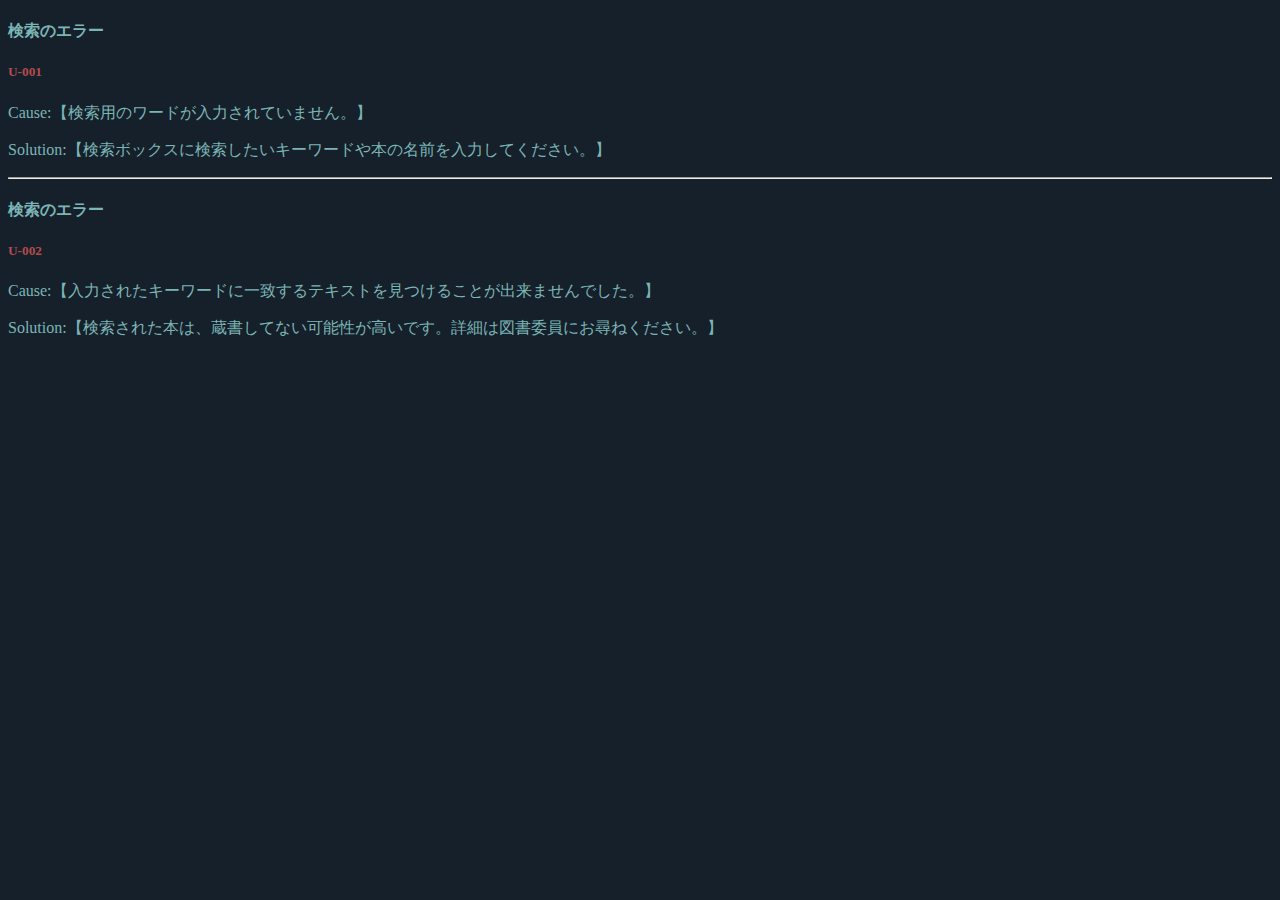
<file: Library/web/info.html>
<!DOCTYPE html>
<html lang="ja">

<head>
    <meta charset="UTF-8">
    <title>Info</title>
    <link rel="stylesheet" href="loading.css">
    <link rel="icon" href="icon.jpeg">
</head>

<body>
    <!-- <a href="#no_text_to_search"></a> -->

    <div id="U-001">
        <h4>検索のエラー</h4>
        <h5>U-001</h5>
        <p>Cause:【検索用のワードが入力されていません。】</p>
        <p>Solution:【検索ボックスに検索したいキーワードや本の名前を入力してください。】</p>
    </div>
    <hr>
    <div id="U-002">
        <h4>検索のエラー</h4>
        <h5>U-002</h5>
        <p>Cause:【入力されたキーワードに一致するテキストを見つけることが出来ませんでした。】</p>
        <p>Solution:【検索された本は、蔵書してない可能性が高いです。詳細は図書委員にお尋ねください。】</p>
    </div>

    <style>
        h4,
        p,h6{
            color: rgb(124, 181, 181);
        }
        h5{
            color: #b34b4b;
        }
    </style>

</body>

</html>
</file>
<file: Library/web/loading.css>
#link {color: #E45635;display:block;font: 12px "Helvetica Neue", Helvetica, Arial, sans-serif;text-align:center; text-decoration: none;}
#link:hover {color: #eeeeee}

#link, #link:hover {-webkit-transition: color 0.5s ease-out;-moz-transition: color 0.5s ease-out;-ms-transition: color 0.5s ease-out;-o-transition: color 0.5s ease-out;transition: color 0.5s ease-out;}

/** BEGIN CSS **/
        body {background: #15202B;}
        @keyframes rotate-loading {
            0%  {transform: rotate(0deg);-ms-transform: rotate(0deg); -webkit-transform: rotate(0deg); -o-transform: rotate(0deg); -moz-transform: rotate(0deg);}
            100% {transform: rotate(360deg);-ms-transform: rotate(360deg); -webkit-transform: rotate(360deg); -o-transform: rotate(360deg); -moz-transform: rotate(360deg);}
        }

        @-moz-keyframes rotate-loading {
            0%  {transform: rotate(0deg);-ms-transform: rotate(0deg); -webkit-transform: rotate(0deg); -o-transform: rotate(0deg); -moz-transform: rotate(0deg);}
            100% {transform: rotate(360deg);-ms-transform: rotate(360deg); -webkit-transform: rotate(360deg); -o-transform: rotate(360deg); -moz-transform: rotate(360deg);}
        }

        @-webkit-keyframes rotate-loading {
            0%  {transform: rotate(0deg);-ms-transform: rotate(0deg); -webkit-transform: rotate(0deg); -o-transform: rotate(0deg); -moz-transform: rotate(0deg);}
            100% {transform: rotate(360deg);-ms-transform: rotate(360deg); -webkit-transform: rotate(360deg); -o-transform: rotate(360deg); -moz-transform: rotate(360deg);}
        }

        @-o-keyframes rotate-loading {
            0%  {transform: rotate(0deg);-ms-transform: rotate(0deg); -webkit-transform: rotate(0deg); -o-transform: rotate(0deg); -moz-transform: rotate(0deg);}
            100% {transform: rotate(360deg);-ms-transform: rotate(360deg); -webkit-transform: rotate(360deg); -o-transform: rotate(360deg); -moz-transform: rotate(360deg);}
        }

        @keyframes rotate-loading {
            0%  {transform: rotate(0deg);-ms-transform: rotate(0deg); -webkit-transform: rotate(0deg); -o-transform: rotate(0deg); -moz-transform: rotate(0deg);}
            100% {transform: rotate(360deg);-ms-transform: rotate(360deg); -webkit-transform: rotate(360deg); -o-transform: rotate(360deg); -moz-transform: rotate(360deg);}
        }

        @-moz-keyframes rotate-loading {
            0%  {transform: rotate(0deg);-ms-transform: rotate(0deg); -webkit-transform: rotate(0deg); -o-transform: rotate(0deg); -moz-transform: rotate(0deg);}
            100% {transform: rotate(360deg);-ms-transform: rotate(360deg); -webkit-transform: rotate(360deg); -o-transform: rotate(360deg); -moz-transform: rotate(360deg);}
        }

        @-webkit-keyframes rotate-loading {
            0%  {transform: rotate(0deg);-ms-transform: rotate(0deg); -webkit-transform: rotate(0deg); -o-transform: rotate(0deg); -moz-transform: rotate(0deg);}
            100% {transform: rotate(360deg);-ms-transform: rotate(360deg); -webkit-transform: rotate(360deg); -o-transform: rotate(360deg); -moz-transform: rotate(360deg);}
        }

        @-o-keyframes rotate-loading {
            0%  {transform: rotate(0deg);-ms-transform: rotate(0deg); -webkit-transform: rotate(0deg); -o-transform: rotate(0deg); -moz-transform: rotate(0deg);}
            100% {transform: rotate(360deg);-ms-transform: rotate(360deg); -webkit-transform: rotate(360deg); -o-transform: rotate(360deg); -moz-transform: rotate(360deg);}
        }

        @keyframes loading-text-opacity {
            0%  {opacity: 0}
            20% {opacity: 0}
            50% {opacity: 1}
            100%{opacity: 0}
        }

        @-moz-keyframes loading-text-opacity {
            0%  {opacity: 0}
            20% {opacity: 0}
            50% {opacity: 1}
            100%{opacity: 0}
        }

        @-webkit-keyframes loading-text-opacity {
            0%  {opacity: 0}
            20% {opacity: 0}
            50% {opacity: 1}
            100%{opacity: 0}
        }

        @-o-keyframes loading-text-opacity {
            0%  {opacity: 0}
            20% {opacity: 0}
            50% {opacity: 1}
            100%{opacity: 0}
        }
        .loading-container,
        .loading {
            height: 200px;
            position: relative;
            width: 200px;
            border-radius: 200%;
        }


        .loading-container { margin: 80px auto }

        .loading {
            border: 2px solid transparent;
            border-color: transparent #fff transparent #FFF;
            -moz-animation: rotate-loading 1.5s linear 0s infinite normal;
            -moz-transform-origin: 50% 50%;
            -o-animation: rotate-loading 1.5s linear 0s infinite normal;
            -o-transform-origin: 50% 50%;
            -webkit-animation: rotate-loading 1.5s linear 0s infinite normal;
            -webkit-transform-origin: 50% 50%;
            animation: rotate-loading 1.5s linear 0s infinite normal;
            transform-origin: 50% 50%;
        }

        .loading-container:hover .loading {
            font-family: "San Francisco", Sans-Serif;
            border-color: transparent #E45635 transparent #E45635;
        }
        .loading-container:hover .loading,
        .loading-container .loading {
            -webkit-transition: all 0.5s ease-in-out;
            -moz-transition: all 0.5s ease-in-out;
            -ms-transition: all 0.5s ease-in-out;
            -o-transition: all 0.5s ease-in-out;
            transition: all 0.5s ease-in-out;
        }

        #loading-text {
            -moz-animation: loading-text-opacity 2s linear 0s infinite normal;
            -o-animation: loading-text-opacity 2s linear 0s infinite normal;
            -webkit-animation: loading-text-opacity 2s linear 0s infinite normal;
            animation: loading-text-opacity 2s linear 0s infinite normal;
            color: #eeeeee;
            font-family: "Helvetica Neue, "Helvetica", ""arial";
            font-size: 20px;
            font-weight: bold;
            margin-top: 90px;
            opacity: 0;
            position: absolute;
            text-align: center;
            text-transform: uppercase;
            top: 0;
            width: 200px;
            font-family: "San Francisco", Sans-Serif;
        }
</file>
